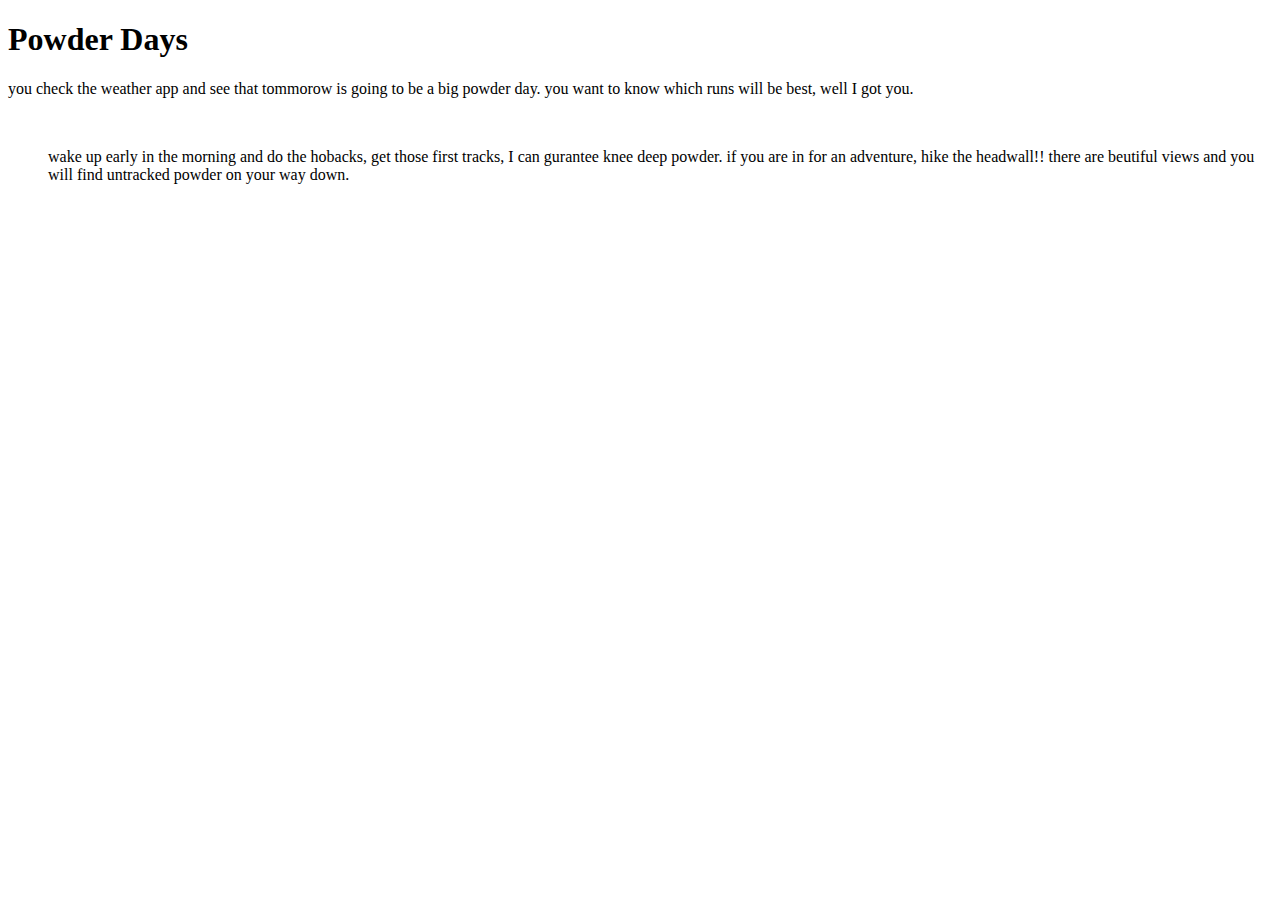
<file: index.html>
<!doctype html>

<html>
<head>
<title>Best Runs At Jackson Hole</title>
</head>

<body>
<h1> Powder Days</h1>
<p> you check the weather app and see that tommorow is going to be a big powder day. you want to know which runs will be best, well I got you. </p>
<br>
<ul>
wake up early in the morning and do the hobacks, get those first tracks, I can gurantee knee deep powder.
if you are in for an adventure, hike the headwall!! there are beutiful views and you will find untracked powder on your way down. 

	</ul>

</body>











</html>
</file>
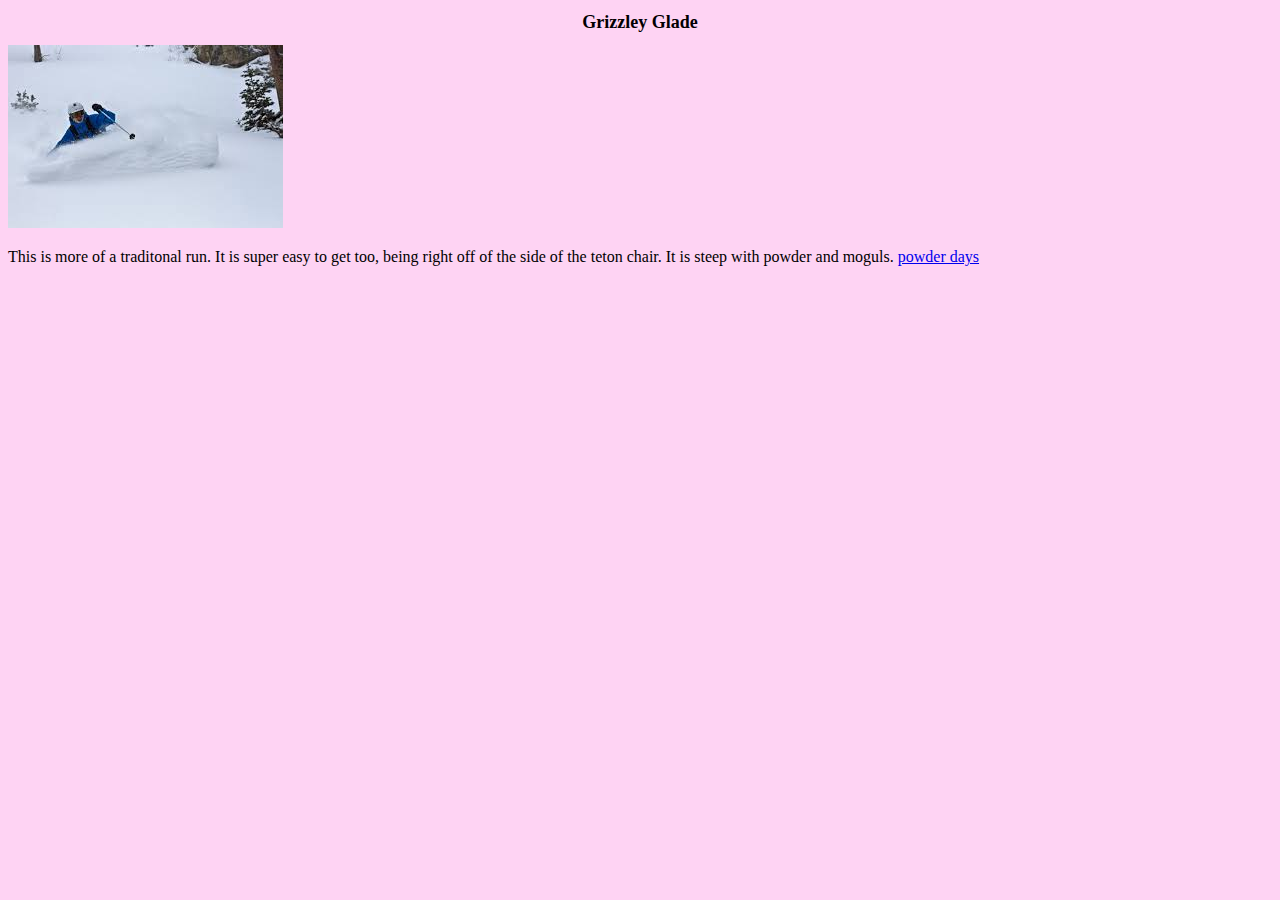
<file: grizzley.html>
<!doctype html>

<html>
	<head>
<title>grizzley glade</title>
<link href="style.css" type="text/css" rel="stylesheet"/>
	</head>

	<body>
<h1> Grizzley Glade </h1>
	<img src= "grizzley.jpg"/>	
	<p> This is more of a traditonal run. It is super easy to get too, being right off of the side of the teton chair. It is steep with powder and moguls. 
	<a href="index.html">powder days</a>

	</body>
</html>
</file>
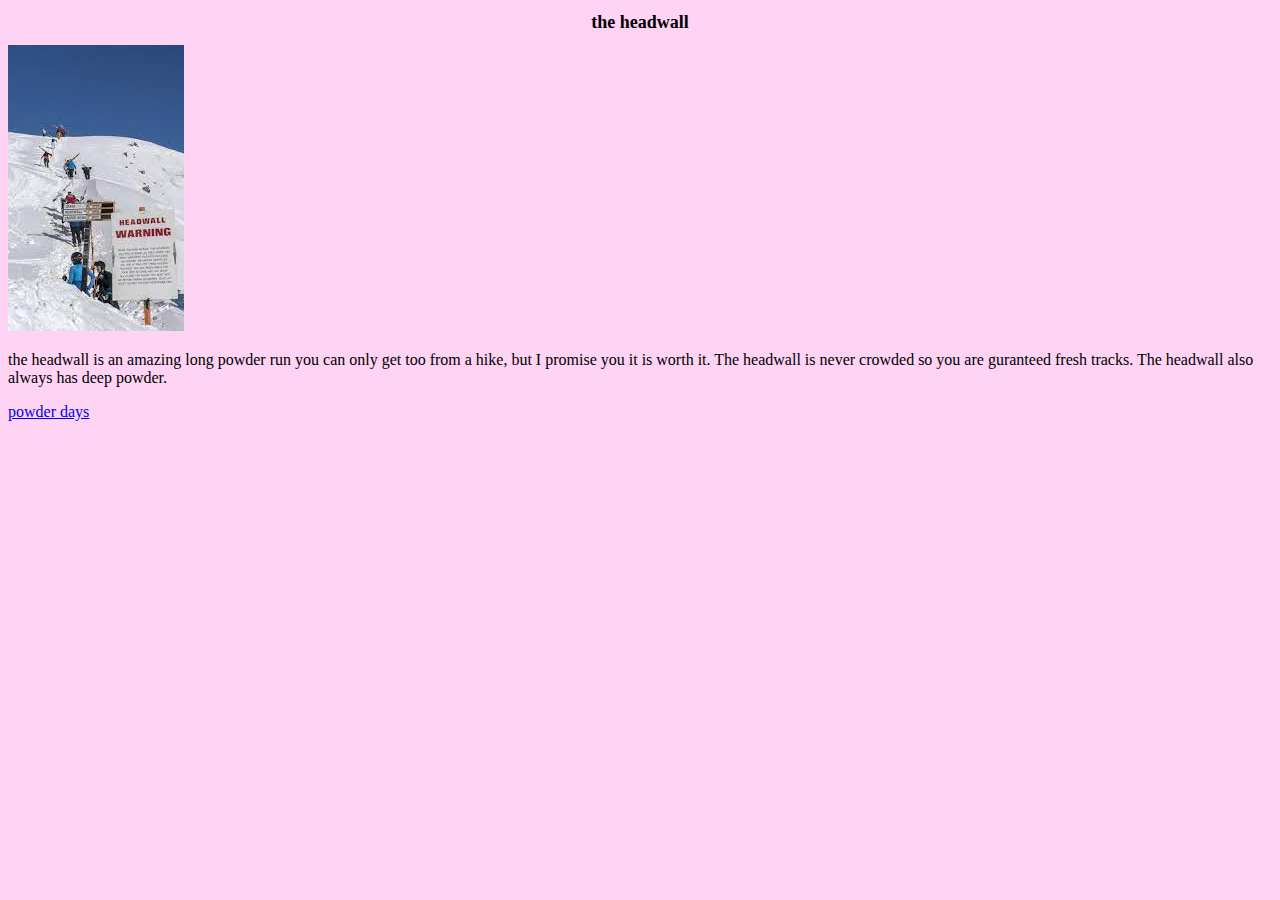
<file: headwall.html>
<!doctype html>

<html>
	<head>
<title>headwall</title>
<link href="style.css" type="text/css" rel="stylesheet"/>
	</head>

	<body>
<h1> the headwall </h1>
		<img src= "headwall.jpg"/>	
		<p> the headwall is an amazing long powder run you can only get too from a hike, but I promise you it is worth it. The headwall is never crowded so you are guranteed fresh tracks. The headwall also always has deep powder. </p>
	
<a href="index.html">powder days</a>
	</body>
</html>
</file>
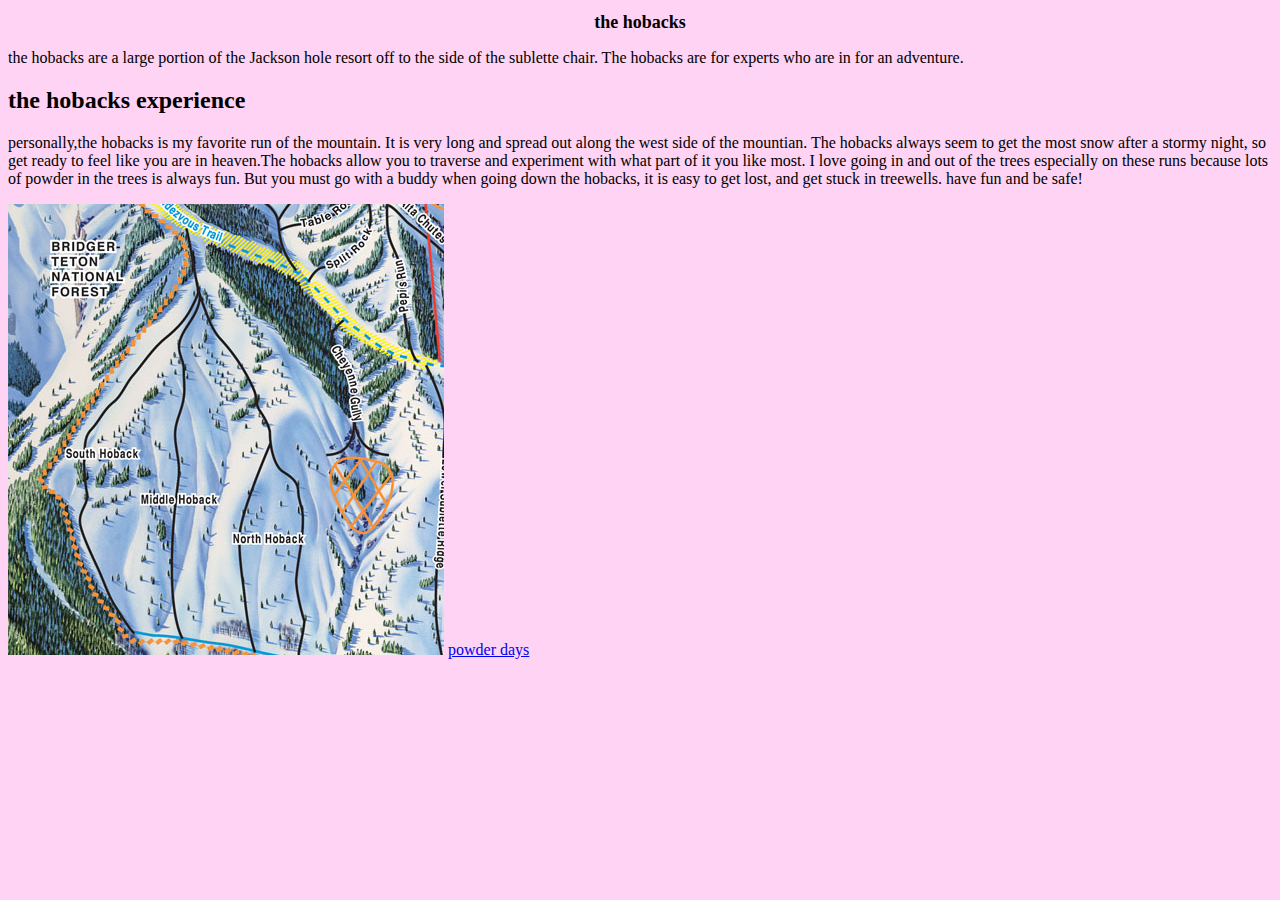
<file: hobacks.html>
<!doctype html>

<html>
<head>
<title>the hobacks</title>
<link href="style.css" type="text/css" rel="stylesheet"/>
</head>

<body>
<h1> the hobacks</h1>
<p> the hobacks are a large portion of the Jackson hole resort off to the side of the sublette chair. The hobacks are for experts who are in for an adventure. 
	<h2> the hobacks experience</h2>
	<p> personally,the hobacks is my favorite run of the mountain. It is very long and spread out along the west side of the mountian. The hobacks always seem to get the most snow after a stormy night, so get ready to feel like you are in heaven.The hobacks allow you to traverse and experiment with what part of it you like most. I love going in and out of the trees especially on these runs because lots of powder in the trees is always fun. But you must go with a buddy when going down the hobacks, it is easy to get lost, and get stuck in treewells. have fun and be safe! </p>
	<img src= "hobacks.jpg"/>
<a href="index.html">powder days</a>

</body>


</html>
</file>
<file: style.css>
body { 
	background-color:#FED3F3;



 }
 h1{
color: #010001;
text-align: center;
font-family:Roboto Condensed;
font-size: 18px;
 }
</file>
